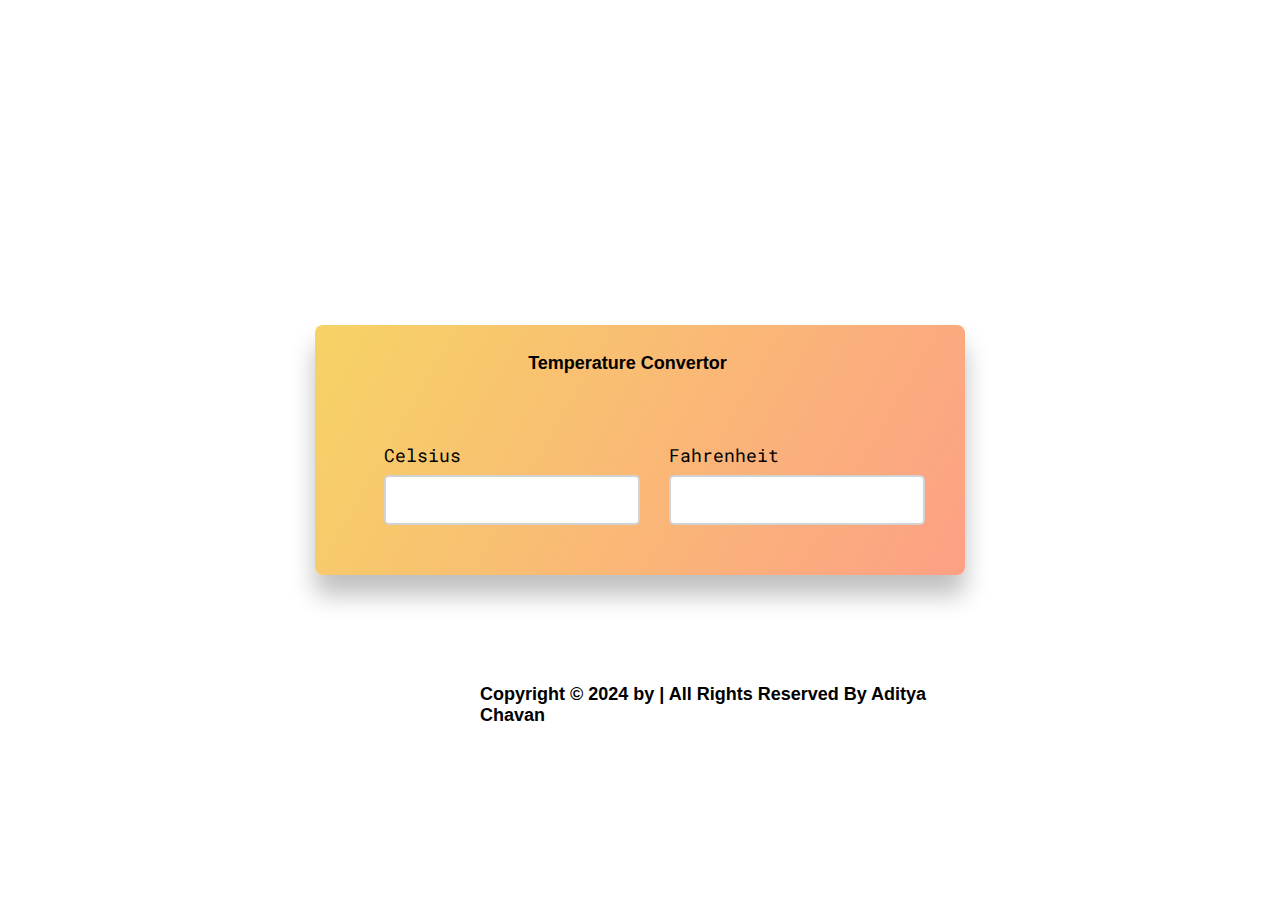
<file: Temprature Converter/temprature.html>
<!DOCTYPE html>
<html lang="en">
<head>
    <title>Temperature Converter | Aditya Chavan
    </title>
    <!--Google font-->
    <link rel="preconnect" href="https://fonts.gstatic.com">
    <link href="https://fonts.googleapis.com/css2?family=Roboto+Mono:wght@500&display=swap" rel="stylesheet">
    <!--Stylesheet-->
    <link rel="stylesheet" href="css/style.css">
</head>
<body>

    <div class="cstmbdy">
  <!-- <p style="background-image: url('bg.png'); background-size: cover; background-attachment: fixed; background-repeat: no-repeat;" ></p> -->
    <div class="wrapper">
        <p style="margin-left: 150px;">Temperature Convertor</p>
        <br>
        <br>
        <div class="container">
            <br>
            <br>
            <label for="celsius">Celsius</label>
            <input type="number" id="celsius" oninput= "celToFar()">
        </div>
        <div class="container">
            <br>
            <br>
            <label for="fahrenheit">Fahrenheit</label>
            <input type="number" id="fahrenheit" oninput = "farToCel()">

          
        
        <!--  -->
    </div>
</div>

</div>        
           
       

    <!--Javascript-->
    <script src="js/script.js"></script>
   
       
    
</body>  <p style="align-self: center; margin-left: 400px; margin-top: 570px;">Copyright &copy; 2024 by  | All Rights Reserved By Aditya Chavan</p>
</html>
</file>
<file: Temprature Converter/css/style.css>
*,
*:before,
*:after{
    padding: 0;
    margin: 0;
    box-sizing: border-box;
    font-family: "Roboto Mono", monospace;
    font-size: 18px;
}
body{
    
    background: rgb(238,174,202);
    background: radial-gradient(circle, rgba(238,174,202,1) 0%, rgba(148,187,233,1) 100%);
}
.wrapper{
    width: 650px;
    height: 250px;
    background-image: linear-gradient(120deg, #f6d365 0%, #fda085 100%); 
    background-color: transparent;
    padding: 70px 40px;
    position: absolute;
    transform: translate(-50%,-50%);
    left: 50%;
    top: 50%;
    box-shadow: 0 20px 25px rgba(0,0,0,0.25);
    border-radius: 8px;
    display: flex;
    justify-content: space-between;
}


.footer {
    display: flex;
    justify-content: space-between;
    align-items: center;
    flex-wrap: wrap;
    padding: 2rem 7%;
    background: var(--main-color);
}

.footer-text p {
    font-size: 1.6rem;
    color: var(--white-color);
}


.container{
    width: 45%;
}
input{
    width: 100%;
    height: 50px;
    border-radius: 5px;
    border: 2px solid #d2d2d2;
    outline: none;
    margin-top: 8px;
    padding: 0 10px;
}
input:focus{
    border-color: #3164ff;
}
p{
    padding: 20px 40px;
    position: absolute;
    transform: translate(-50%,-50%);
    left: 25%;
    top: 15%;
    font-weight: bold;
    font-family: Arial, Helvetica, sans-serif;
   


}
</file>
